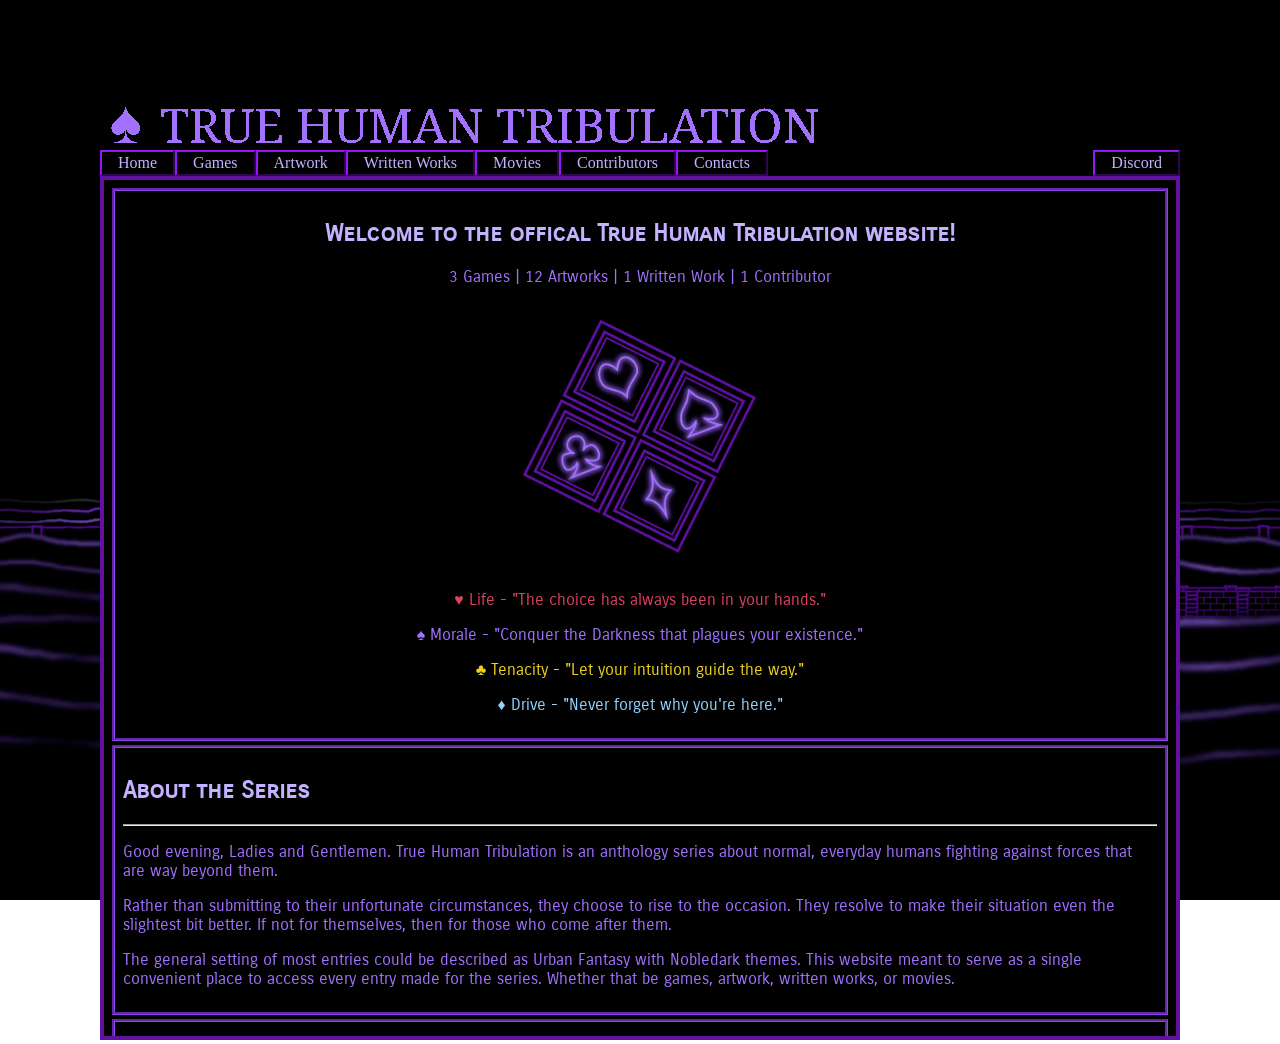
<file: index.html>
<!DOCTYPE html>
<html lang="en">
<head>
  <meta charset="UTF-8">
  <meta name="viewport" content="width=device-width, initial-scale=1.0">
  <title>True Human Tribulation</title>
  <link rel="icon" href="img/favicon.ico">
  <link rel="stylesheet" href="css/main.css">
</head>
<body>
    <div class="center_panel">
      <div class="top_banner"></div>
      <ul class="nav_bar">
        <li><a href="pages/home.html" target="iframe_1">Home</a></li> 
        <li><a href="pages/games.html" target="iframe_1">Games</a></li>
        <li><a href="pages/artwork.html" target="iframe_1">Artwork</a></li>
        <li><a href="pages/written_work.html" target="iframe_1">Written Works</a></li>
        <li><a href="pages/movies.html" target="iframe_1">Movies</a></li>
        <li><a href="pages/contibutor.html" target="iframe_1">Contributors</a></li>
        <li><a href="pages/contacts.html" target="iframe_1">Contacts</a></li>
        <li style="float: right;"><a href="https://discord.gg/MB75uMs9De">Discord</a></li>
      </ul>

      <div class="container">
        <iframe class="content" name="iframe_1" src="pages/home.html"></iframe> 
      </div>
    </div>
</body>
</html>
</file>
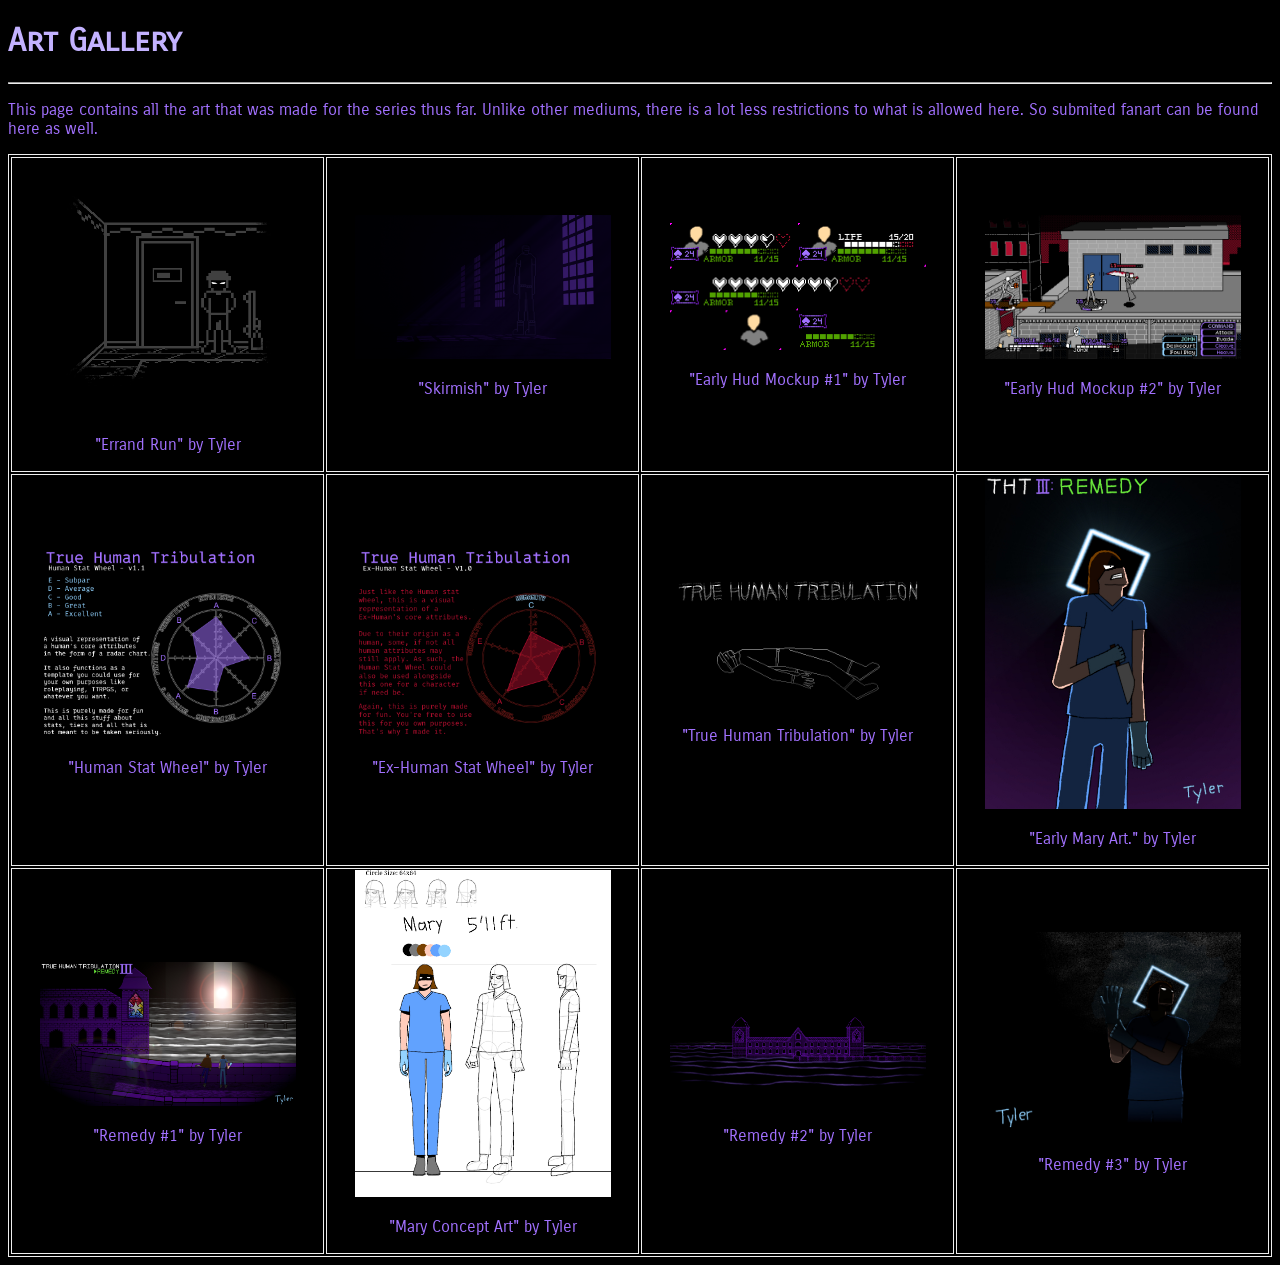
<file: pages/artwork.html>
<!DOCTYPE html>
<html lang="en">
<head>
  <meta charset="UTF-8">
  <meta name="viewport" content="width=device-width, initial-scale=1.0">
  <title>Artwork</title>
  <link rel="stylesheet" href="../css/page_content.css">
</head>
<body>
    <h1>Art Gallery</h1>
    <hr>
    <p>
      This page contains all the art that was made for the series thus 
      far. Unlike other mediums, there is a lot less restrictions to what 
      is allowed here. So submited fanart can be found here as well.
    </p>
    <table>
      <tr>
        <td>
          <img src="../img/artwork/tyler/errand_run_cg1.png">
          <p>"Errand Run" by Tyler</p>
        </td>
        <td>
          <img src="../img/artwork/tyler/skirmish_cg.png">
          <p>"Skirmish" by Tyler</p>
        </td>
        <td>
          <img src="../img/artwork/tyler/early hud_mockup1.png">
          <p>"Early Hud Mockup #1" by Tyler</p>
        </td>
        <td>
          <img src="../img/artwork/tyler/early_hud_mockup2.png">
          <p>"Early Hud Mockup #2" by Tyler</p>
        </td>
      </tr>
      <tr>
        <td>
          <img src="../img/artwork/tyler/stat_wheel.png">
          <p>"Human Stat Wheel" by Tyler</p>
        </td>
        <td>
          <img src="../img/artwork/tyler/ex_stat_wheel.png">
          <p>"Ex-Human Stat Wheel" by Tyler</p>
        </td>
        <td>
          <img src="../img/artwork/tyler/series_cg1t.png">
          <p>"True Human Tribulation" by Tyler</p>
        </td>
        <td>
          <img src="../img/artwork/tyler/Early_Mary.jpeg">
          <p>"Early Mary Art." by Tyler</p>
        </td>
      </tr>
      <tr>
        <td>
          <img src="../img/artwork/tyler/remedy_cg1.jpeg">
          <p>"Remedy #1" by Tyler</p>
        </td>
        <td>
          <img src="../img/artwork/tyler/Mary.jpeg">
          <p>"Mary Concept Art" by Tyler</p>
        </td>
        <td>
          <img src="../img/artwork/tyler/remedy_cg2.jpeg">
          <p>"Remedy #2" by Tyler</p>
        </td>
        <td>
          <img src="../img/artwork/tyler/remedy_cg3.jpeg">
          <p>"Remedy #3" by Tyler</p>
        </td>
      </tr>
    </table>
</body>
</html>
</file>
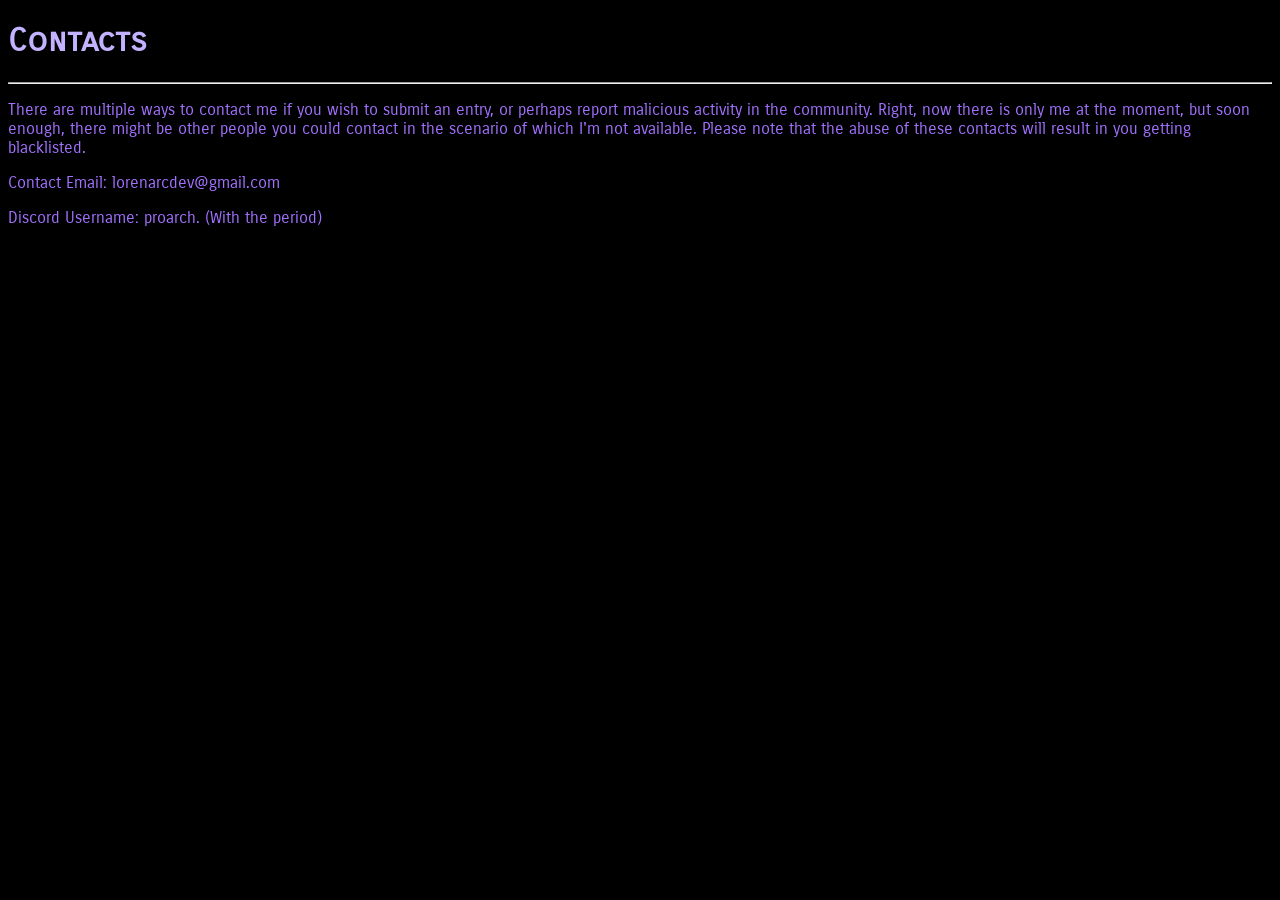
<file: pages/contacts.html>
<!DOCTYPE html>
<html lang="en">
<head>
  <meta charset="UTF-8">
  <meta name="viewport" content="width=device-width, initial-scale=1.0">
  <title>Contacts</title>
  <link rel="stylesheet" href="../css/page_content.css">
</head>
<body>
    <h1>Contacts</h1>
    <hr>
    <p>
      There are multiple ways to contact me if you wish to submit an 
      entry, or perhaps report malicious activity in the community. Right,
      now there is only me at the moment, but soon enough, there might be
      other people you could contact in the scenario of which I'm not
      available. Please note that the abuse of these contacts will result
      in you getting blacklisted.
    </p>
    <p>Contact Email: lorenarcdev@gmail.com</p>
    <p>Discord Username: proarch. (With the period)</p>
</body>
</html>
</file>
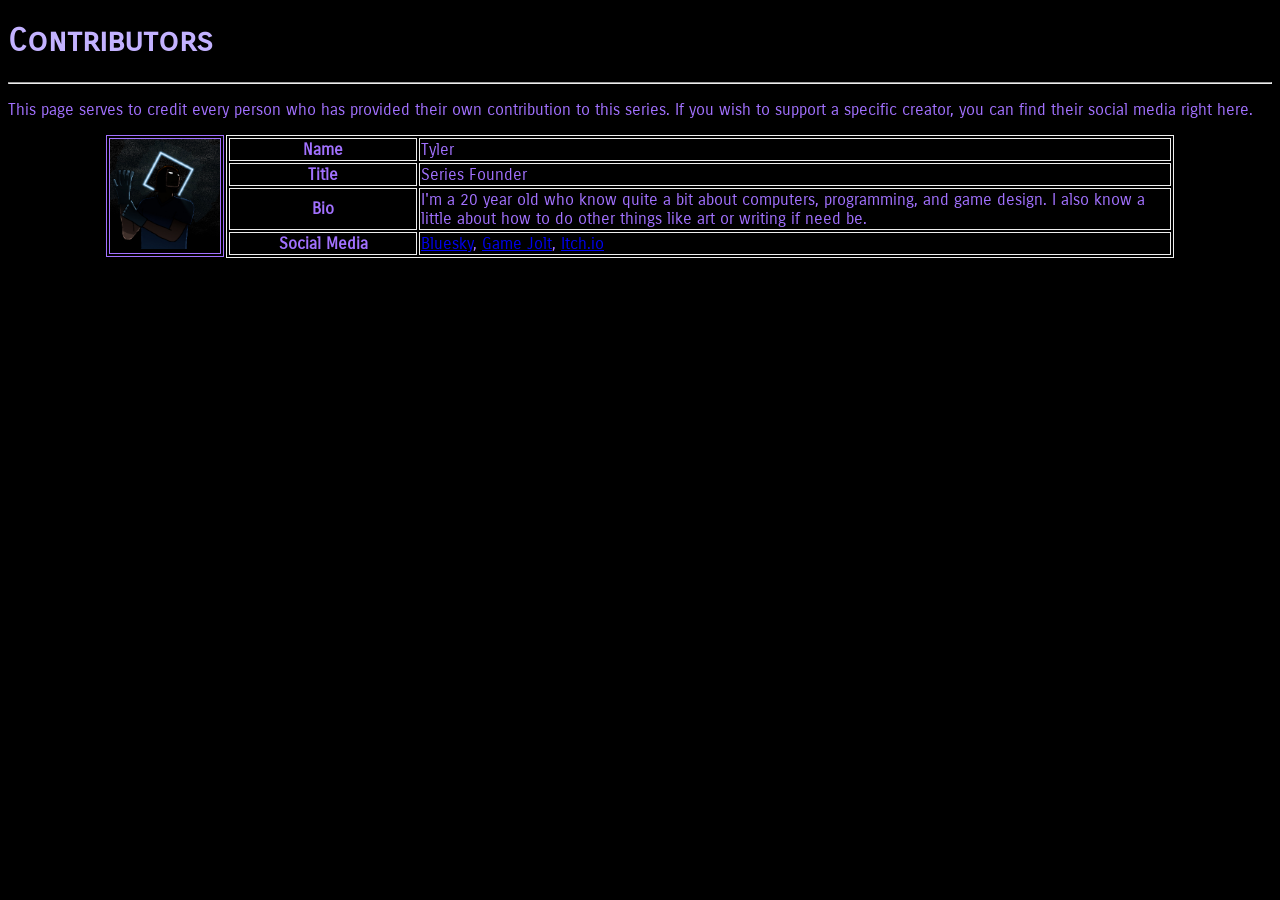
<file: pages/contibutor.html>
<!DOCTYPE html>
<html lang="en">
<head>
  <meta charset="UTF-8">
  <meta name="viewport" content="width=device-width, initial-scale=1.0">
  <title>Contributors</title>
  <link rel="stylesheet" href="../css/page_content.css">
</head>
<body>
    <h1>Contributors</h1>
    <hr>
    <p>
      This page serves to credit every person who has provided their own
      contribution to this series. If you wish to support a specific 
      creator, you can find their social media right here.
    </p>
    <div class="identity">
      <div class="id_img" style="background-image: url();"> 
        <img src="../img/contributors/tyler.jpeg" alt="Tyler">
      </div>
      <table class="identity">
        <tr>
          <th>Name</th>
          <td>Tyler</td>
        </tr>
        <tr>
          <th>Title</th> 
          <td>Series Founder</td>
        </tr>
        <tr>
          <th>Bio</th>
          <td>
            I'm a 20 year old who know quite a bit about computers, 
            programming, and game design. I also know a little about how 
            to do other things like art or writing if need be.
          </td>
        </tr>
        <tr>
          <th>Social Media</th>
          <td>
            <a href="https://bsky.app/profile/lorenarc707.bsky.social" target="_top">Bluesky</a>, 
            <a href="https://gamejolt.com/@LorenArc" target="_top">Game Jolt</a>, 
            <a href="https://lorenarc.itch.io/" target="_top">Itch.io</a>
          </td>
        </tr>
      </table>  
    </div>  
</body>
</html>
</file>
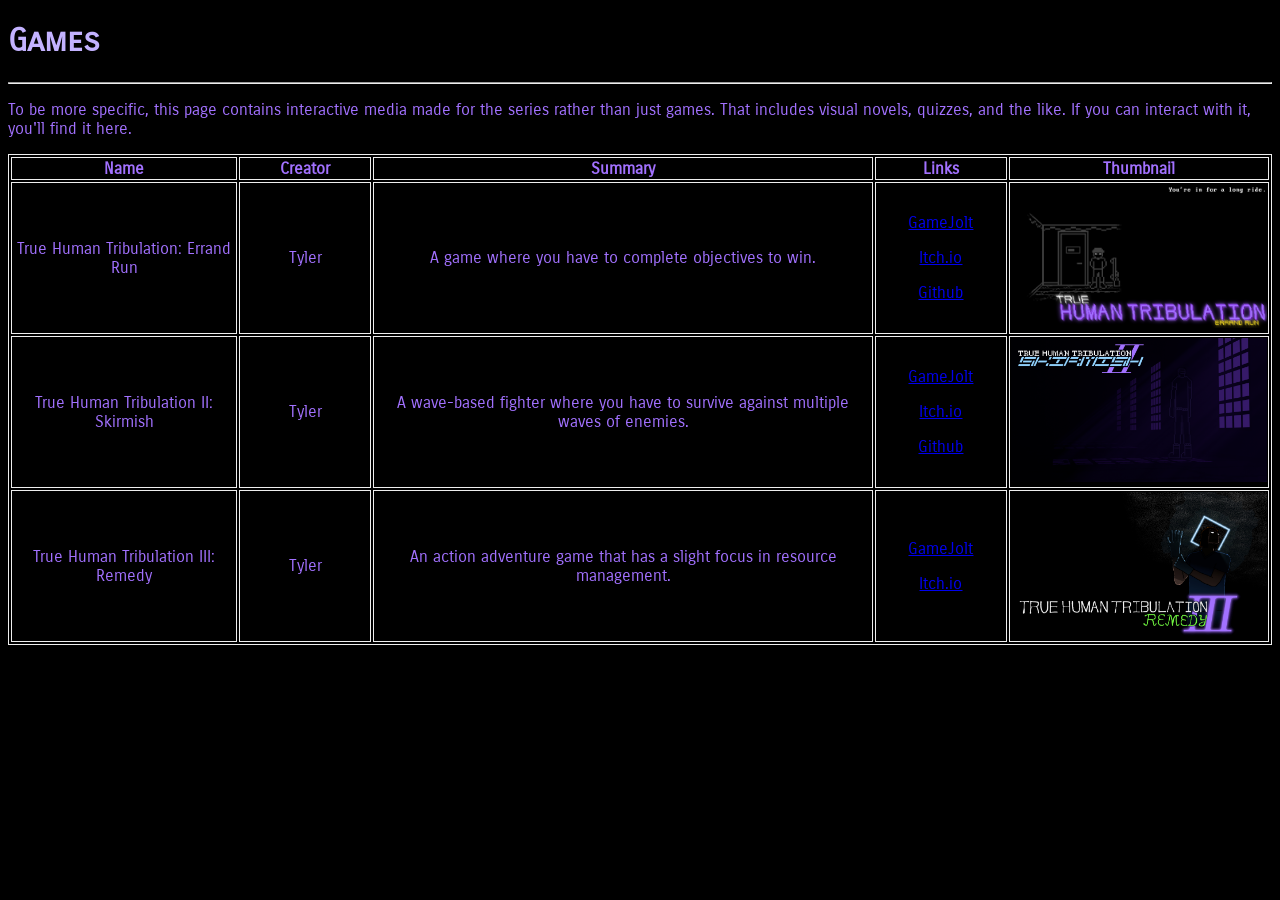
<file: pages/games.html>
<!DOCTYPE html>
<html lang="en">
<head>
  <meta charset="UTF-8">
  <meta name="viewport" content="width=device-width, initial-scale=1.0">
  <title>Games</title>
  <link rel="stylesheet" href="../css/page_content.css">
</head>
<body>
    <h1>Games</h1>
    <hr>
    <p>
      To be more specific, this page contains interactive media made 
      for the series rather than just games. That includes visual novels,
      quizzes, and the like. If you can interact with it, you'll find it
      here.
    </p>
    <table>
      <tr>
        <th>Name</th>
        <th>Creator</th>
        <th>Summary</th>
        <th>Links</th>
        <th>Thumbnail</th>
      </tr>
      <tr>
        <td>True Human Tribulation: Errand Run</td>
        <td>Tyler</td>
        <td>A game where you have to complete objectives to win.</td>
        <td>
          <p><a href="https://gamejolt.com/games/tld_lorenzo/837727" target="_top">
            GameJolt
          </a></p>
          <p><a href="https://lorenarc.itch.io/tld-lorenzo" target="_top">
            Itch.io
          </a></p>
          <p><a href="https://github.com/ProarchwasTaken/tld_lorenzo/releases" target="_top">
            Github 
          </a></p>
        </td>
        <td>
          <img src="../img/thumbnails/games/errand_run.png" 
            alt="Errand Run">
        </td>
      </tr>
      <tr>
        <td>True Human Tribulation II: Skirmish</td>
        <td>Tyler</td>
        <td>
          A wave-based fighter where you have to survive against multiple
          waves of enemies. 
        </td>
        <td>
          <p><a href="https://gamejolt.com/games/tld_skirmish/957956" target="_top">
            GameJolt
          </a></p>
          <p><a href="https://lorenarc.itch.io/tld-skirmish" target="_top">
            Itch.io
          </a></p>
          <p><a href="https://github.com/ProarchwasTaken/tld_skirmish/releases" target="_top">
            Github 
          </a></p>
        </td>
        <td>
          <img src="../img/thumbnails/games/skirmish.png" alt="Skirmish">
        </td>
      </tr>
      <tr>
        <td>True Human Tribulation III: Remedy</td>
        <td>Tyler</td>
        <td>
          An action adventure game that has a slight focus in resource
          management.
        </td>
        <td>
          <p><a href="https://gamejolt.com/games/tld_remedy/1063153" target="_top">
            GameJolt
          </a></p>
          <p><a href="https://lorenarc.itch.io/tld-remedy" target="_top">
            Itch.io
          </a></p>
        </td>
        <td>
          <img src="../img/thumbnails/games/remedy.jpeg" alt="Remedy">
        </td>
      </tr>
    </table>
</body>
</html>
</file>
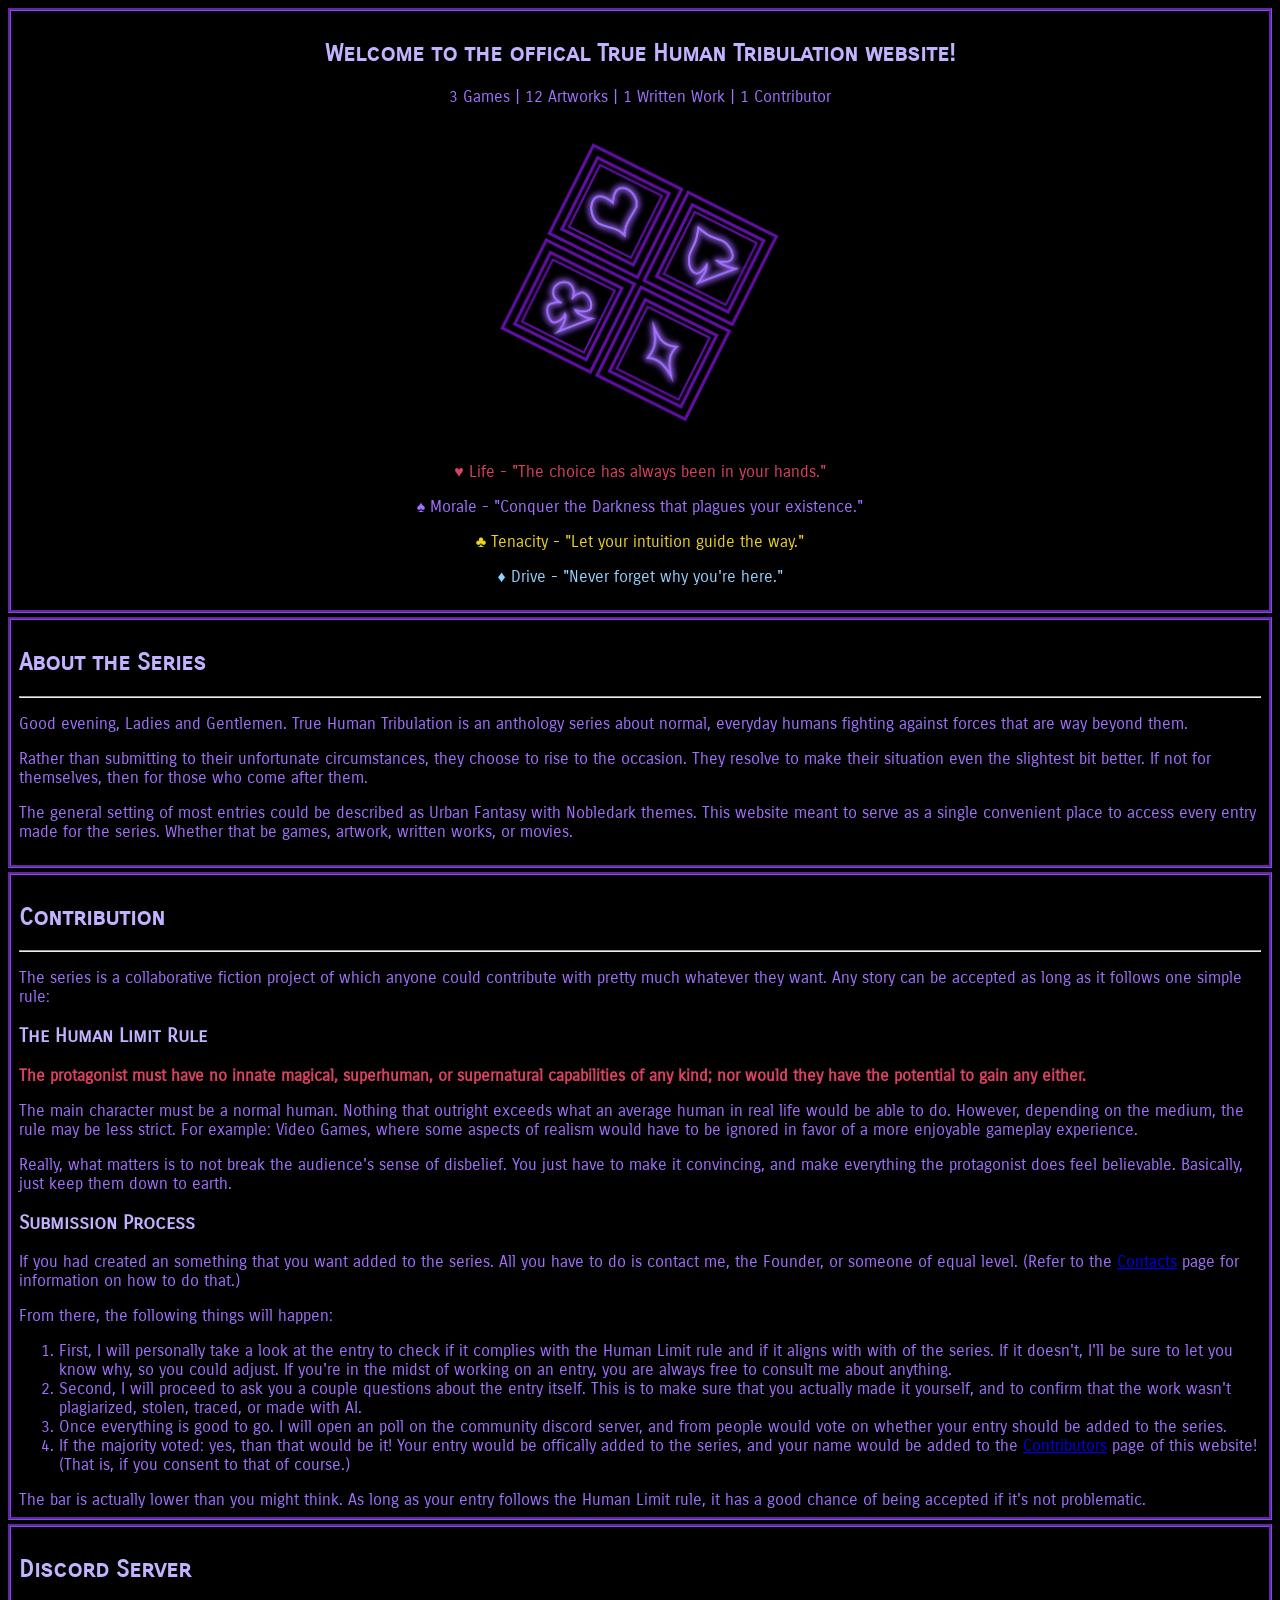
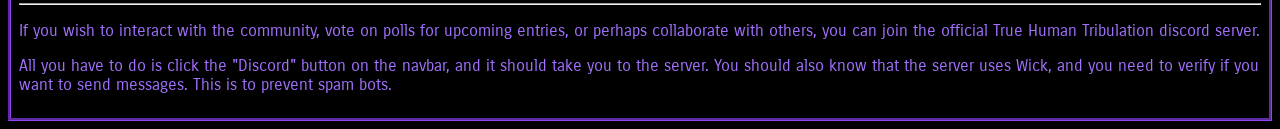
<file: pages/home.html>
<!DOCTYPE html>
<html lang="en">
<head>
  <meta charset="UTF-8">
  <meta name="viewport" content="width=device-width, initial-scale=1.0">
  <title>Home</title>
  <link rel="stylesheet" href="../css/home.css">
</head>
<body>
    <header>
      <h2>Welcome to the offical True Human Tribulation website!</h2>
      <p>3 Games | 12 Artworks | 1 Written Work | 1 Contributor</p>
      <img src="../img/home_icon.png" alt="Home Icon">
      <p style="color: var(--tht_red1);">♥ Life - "The choice has always been in your hands."</p>
      <p>♠ Morale - "Conquer the Darkness that plagues your existence."</p>
      <p style="color: var(--tht_yellow1);">♣ Tenacity - "Let your intuition guide the way."</p>
      <p style="color: var(--tht_blue1);">♦ Drive - "Never forget why you're here."</p>
    </header>
    <article class="about">
      <h2>About the Series</h2>
      <hr>
      <p>
        Good evening, Ladies and Gentlemen. True Human Tribulation is an 
        anthology series about normal, everyday humans fighting against 
        forces that are way beyond them.
      </p> 
      <p>
        Rather than submitting to their unfortunate circumstances, they
        choose to rise to the occasion. They resolve to make their 
        situation even the slightest bit better. If not for themselves, 
        then for those who come after them.
      </p>
      <p>
        The general setting of most entries could be described as Urban
        Fantasy with Nobledark themes. This website meant to serve as a 
        single convenient place to access every entry made for the series.
        Whether that be games, artwork, written works, or movies.
      </p>
    </article>
    <article class="contribute">
      <h2>Contribution</h2>
      <hr>
      <p> 
        The series is a collaborative fiction project of which anyone 
        could contribute with pretty much whatever they want. Any story
        can be accepted as long as it follows one simple rule: 
      </p>
      <h3>The Human Limit Rule</h3>
      <p style="color: var(--tht_red1);"><b>
        The protagonist must have no innate magical, superhuman, or 
        supernatural capabilities of any kind; nor would they have the
        potential to gain any either.
      </b></p>
      <p>
        The main character must be a normal human. Nothing that outright
        exceeds what an average human in real life would be able to do. 
        However, depending on the medium, the rule may be less strict.
        For example: Video Games, where some aspects of realism would have
        to be ignored in favor of a more enjoyable gameplay experience.
      </p>
      <p>
        Really, what matters is to not break the audience's sense of 
        disbelief. You just have to make it convincing, and make 
        everything the protagonist does feel believable. Basically, just 
        keep them down to earth.
      </p>
      <h3>Submission Process</h3>
      <p>
        If you had created an something that you want added to the series.
        All you have to do is contact me, the Founder, or someone of 
        equal level. 
        (Refer to the <a href="contacts.html" target="iframe_1">Contacts</a>
        page for information on how to do that.)
      </p>
      <p>From there, the following things will happen:</p>
      <ol>
        <li>
          First, I will personally take a look at the entry to check if 
          it complies with the Human Limit rule and if it aligns with
          with of the series. If it doesn't, I'll be sure to let you know
          why, so you could adjust. If you're in the midst of working on
          an entry, you are always free to consult me about anything.
        </li>
        <li>
          Second, I will proceed to ask you a couple questions about the 
          entry itself. This is to make sure that you actually made it
          yourself, and to confirm that the work wasn't plagiarized, 
          stolen, traced, or made with AI.
        </li>
        <li>
          Once everything is good to go. I will open an poll on the 
          community discord server, and from people would vote on 
          whether your entry should be added to the series.
        </li>
        <li>
          If the majority voted: yes, than that would be it! Your entry 
          would be offically added to the series, and your name would be 
          added to the 
          <a href="contibutor.html" target="iframe_1">Contributors</a>
           page of this website! (That is, if you consent to that of 
          course.)
        </li>
      </ol>

      The bar is actually lower than you might think. As long as your 
      entry follows the Human Limit rule, it has a good chance of being 
      accepted if it's not problematic.
    </article>
    <article class="discord">
      <h2>Discord Server</h2>
      <hr>
      <p>If you wish to interact with the community, vote on polls for
      upcoming entries, or perhaps collaborate with others, you can join
      the official True Human Tribulation discord server.</p>
      <p>All you have to do is click the "Discord" button on the navbar,
      and it should take you to the server. You should also know that the
      server uses Wick, and you need to verify if you want to send 
      messages. This is to prevent spam bots.</p>
    </article>
</body>
</html>
</file>
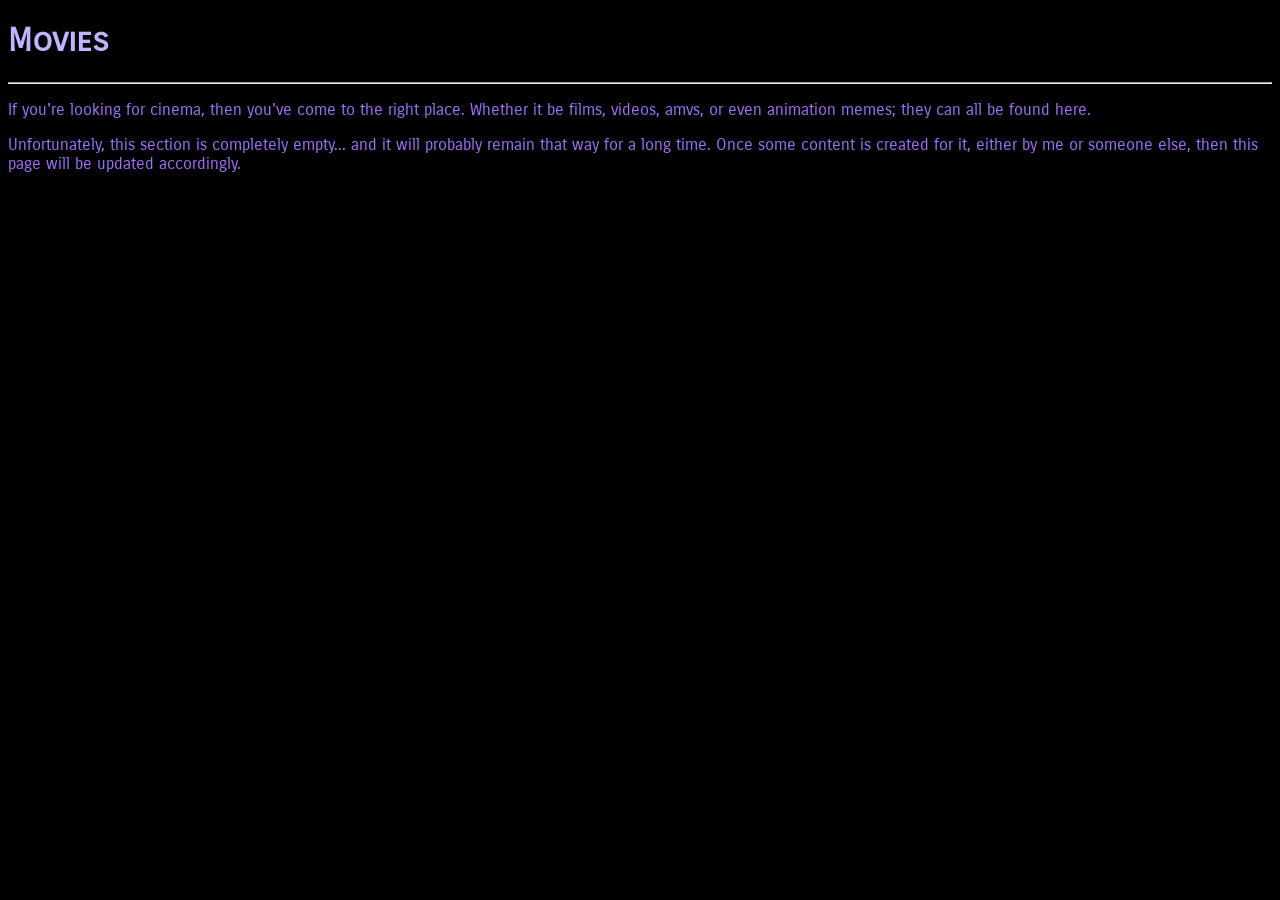
<file: pages/movies.html>
<!DOCTYPE html>
<html lang="en">
<head>
  <meta charset="UTF-8">
  <meta name="viewport" content="width=device-width, initial-scale=1.0">
  <title>Movies</title>
  <link rel="stylesheet" href="../css/page_content.css">
</head>
<body>
    <h1>Movies</h1>
    <hr>
    <p>
      If you're looking for cinema, then you've come to the right place. 
      Whether it be films, videos, amvs, or even animation memes; they can
      all be found here.
    </p>
    <p>
      Unfortunately, this section is completely empty... and it will 
      probably remain that way for a long time. Once some content is 
      created for it, either by me or someone else, then this page will
      be updated accordingly.
    </p>
</body>
</html>
</file>
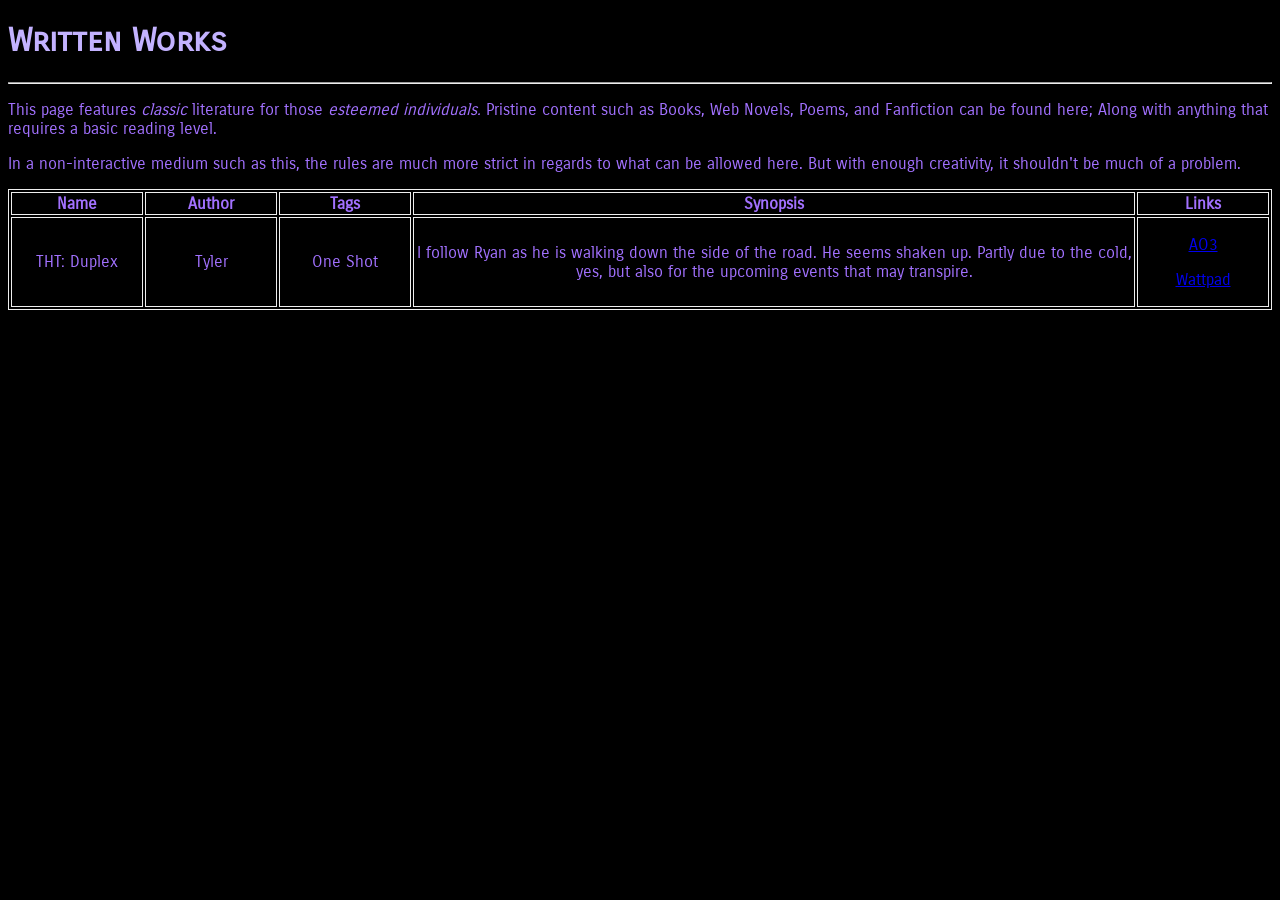
<file: pages/written_work.html>
<!DOCTYPE html>
<html lang="en">
<head>
  <meta charset="UTF-8">
  <meta name="viewport" content="width=device-width, initial-scale=1.0">
  <title>Written Works</title>
  <link rel="stylesheet" href="../css/page_content.css">
</head>
<body>
    <h1>Written Works</h1>
    <hr>
    <p>
      This page features <i>classic</i> literature for those <i>esteemed 
      individuals.</i> Pristine content such as Books, Web Novels, Poems,
      and Fanfiction can be found here; Along with anything that requires
      a basic reading level.
    </p>
    <p>
      In a non-interactive medium such as this, the rules are much more 
      strict in regards to what can be allowed here. But with enough 
      creativity, it shouldn't be much of a problem.
    </p>
    <table>
      <tr>
        <th>Name</th>
        <th>Author</th>
        <th>Tags</th>
        <th>Synopsis</th>
        <th>Links</th>
      </tr>
      <tr>
        <td>THT: Duplex</td>
        <td>Tyler</td>
        <td>One Shot</td>
        <td>
          I follow Ryan as he is walking down the side of the road. He 
          seems shaken up. Partly due to the cold, yes, but also for the 
          upcoming events that may transpire.
        </td>
        <td>
          <p><a href="https://archiveofourown.org/works/62320171" target="_top">
            AO3
          </a></p>
          <p><a href="https://www.wattpad.com/story/388432650-true-human-tribulation-duplex" target="_top">
            Wattpad
          </a></p>
        </td>
      </tr>
    </table>
</body>
</html>
</file>
<file: css/main.css>
@import url(colors.css);

* {
  margin: 0;
  padding: 0;
  box-sizing: border-box;
}

body {
  background-image: url("../img/background.jpeg");
  background-position: center;
  background-attachment: fixed;
  background-size: cover;
}

.center_panel {
  max-width: 1080px;
  background-color: white;

  margin: auto;
}

.top_banner {
  background-image: url("../img/banner.jpeg");
  background-size: cover;
  background-color: black;
  background-position: bottom;

  height: 20vh;
  width: 100%;
  max-height: 150px;
}

.nav_bar {
  position: sticky;
  list-style-type: none;
  background-color: black;
  overflow: hidden;
}

.nav_bar li {
  float: left;
}

.nav_bar li a {
  display: block;
  border-style: outset;
  border-width: 2px;

  color: var(--tht_purple1);
  border-color: var(--tht_purple4);

  padding: 2px 16px;
  text-align: center;
  text-decoration: none;
}

.nav_bar li a:hover {
  color: black;
  background-color: var(--tht_purple1);
}

.container {
  height: 96vh;
  width: 100%;
}

.content {
  border-style: solid;
  border-width: 4px;
  border-color: var(--tht_purple4);
  width: 100%;
  height: 100%;
}

h1 {
  color: var(--tht_purple2);
}
</file>
<file: css/page_content.css>
@import url(colors.css);
@font-face {
  font-family: "CarroisGothic";
  src: url("../assets/fonts/CarroisGothic-Regular.ttf") format("truetype");
}

@font-face {
  font-family: "CarroisGothicSC";
  src: url("../assets/fonts/CarroisGothicSC-Regular.ttf") format("truetype");
}

:root {
  background-color: black;
  color: var(--tht_purple2);
  font-family: "CarroisGothic";
}

header, article {
  border-style: groove;
  border-color: var(--tht_purple3);

  margin-top: 4px;
  margin-bottom: 4px;
  padding: 8px;
}

table {
  width: 100%;
}

table, th, td {
  border: 1px groove;
}

td {
  text-align: center;
  min-width: 10vw;
}

td img {
  max-width: 20vw;
  height: auto;
}

h1, h2, h3, h4 {
  font-family: "CarroisGothicSC";
  color: var(--tht_purple1);
}

hr {
  color: var(--tht_purple1);
}

div.identity {
  display: flex;
  justify-content: center;
  align-items: center;
  margin-top: 16px;
  margin-bottom: 16px;
}

div.id_img {
  height: auto;
  width: auto;

  position: sticky; 
  margin-right: 2px;

  border-style: double;
  border-width: 4px;
  border-color: var(--tht_purple2);
}

div.identity img {
  width: auto;
  height: 110px;

}

table.identity {
  width: 75%
}

table.identity th {
  width: 20%;
}

table.identity td {
  text-align: left;
}
</file>
<file: css/home.css>
@import url(page_content.css);

header {
  text-align: center;
}

header img {
  max-width: 25vw;
  height: auto;
}
</file>
